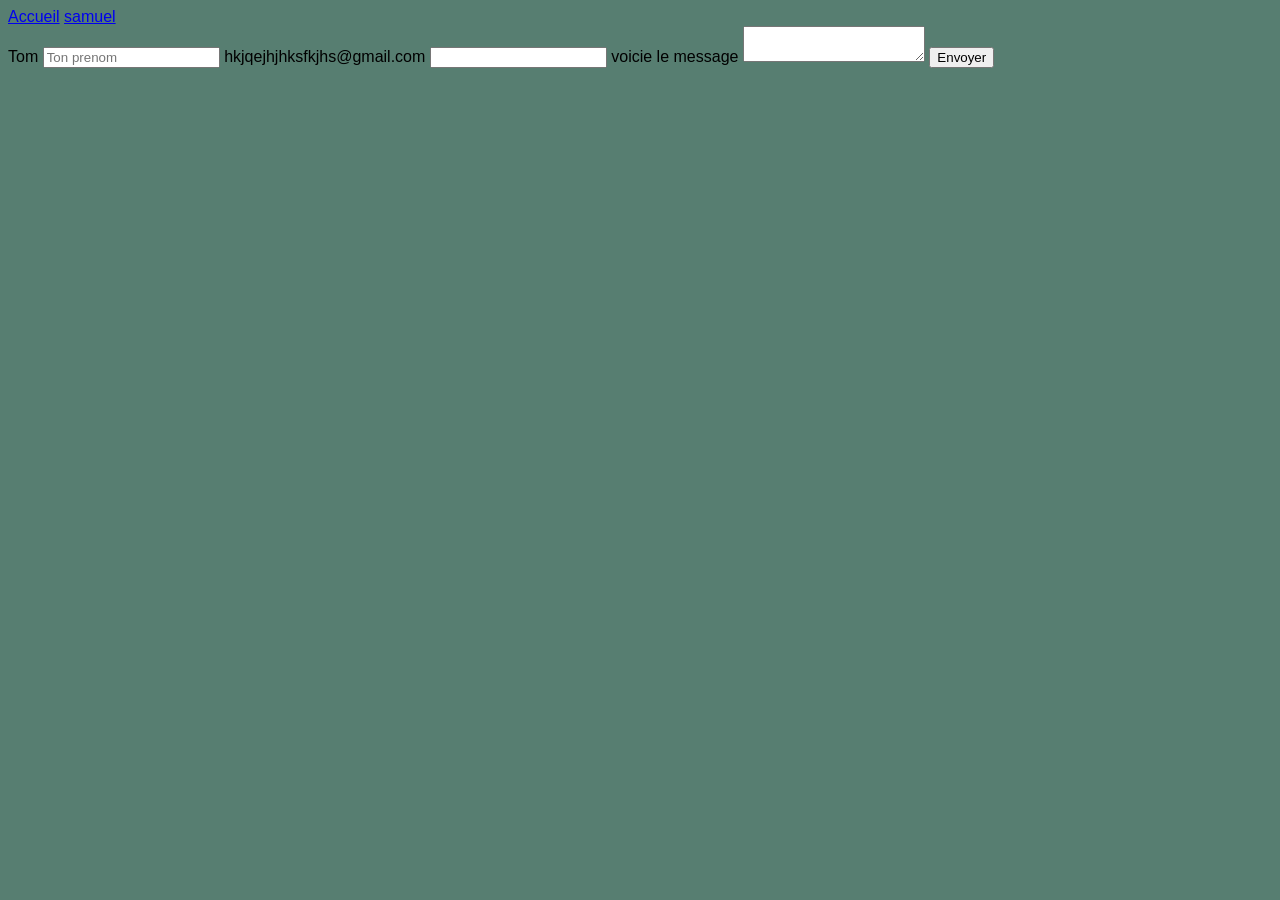
<file: contact.html>
<!DOCTYPE html>
<html lang="en">

<head>
    <link rel="stylesheet" href="style.css">
    <meta charset="UTF-8">
    <meta name="viewport" content="width=device-width, initial-scale=1.0">
    <title>Document</title>
</head>

<body>
    <header>
        <nav>
            <a href="index.html">Accueil</a>
            <a href="./details.html">samuel</a>

        </nav>
    </header>
    <main>
        <form>
            <label for="prenom">Tom</label>
            <input type="text" id="prenom" name="prenom" placeholder="Ton prenom" required>

            <label for="email">hkjqejhjhksfkjhs@gmail.com</label>
            <input type="email" id="email" name="email" required>

            <label for="message">voicie le message</label>
            <textarea id="message" name="message"></textarea>

            <button type="submit">Envoyer</button>
        </form>
    </main>



</body>

</html>
</file>
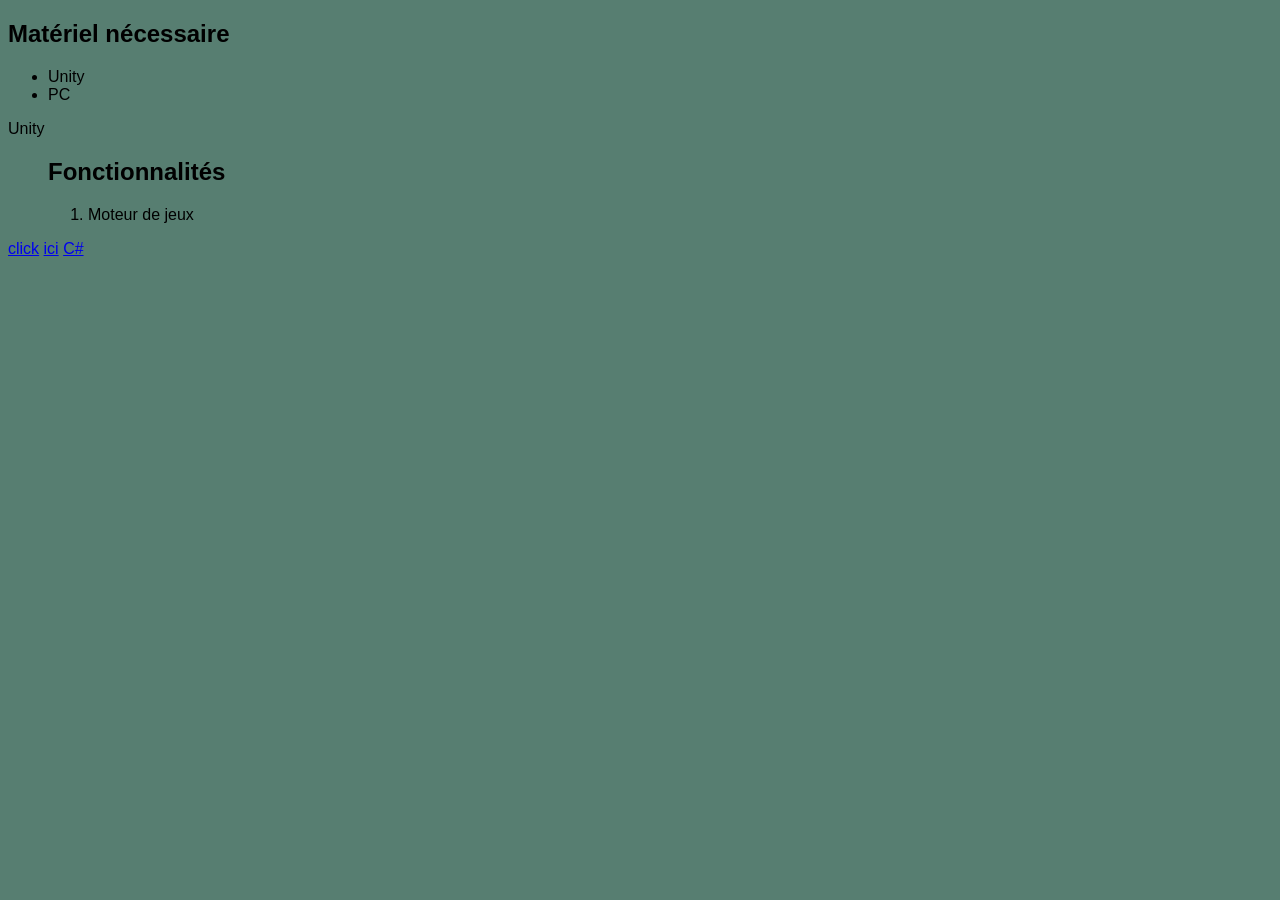
<file: details.html>
<!DOCTYPE html>
<html lang="en">

<head>
    <link rel="stylesheet" href="style.css">
    <meta charset="UTF-8">
    <meta name="viewport" content="width=device-width, initial-scale=1.0">
    <title>Document</title>
</head>

<body>
    <main>
        <section>
            <h1>Matériel nécessaire</h1>
            <ul>
                <li>Unity</li>
                <li>PC</li>
            </ul>
            <p>Unity</p>
        </section>
        <ul>
            <section>
                <h2>Fonctionnalités</h2>
                <ol>
                    <li>
                        Moteur de jeux
                    </li>
                </ol>
            </section>
        </ul>
    </main>
    <header>
        <nav>
            <a href="./contact.html">click</a>
            <a href="./index.html">ici</a>
            <a href="https://www.orsys.fr/formations/net.html?gad_source=1&gad_campaignid=1546608618&gbraid=0AAAAAD_J5ly87K_-72G_4oRJj0Vf986cc&gclid=EAIaIQobChMI663ttemYlwMVZ1JBAh14_wUFEAAYASAAEgLLV_D_BwE"
                target="_blank">C#</a>

        </nav>
    </header>
</body>

</html>
</file>
<file: style.css>
* { box-sizing: border-box; }
body {
    background-color:rgb(87, 126, 113);
    font-family: Arial, Helvetica sans-serif;
}
/* Style pour le titre principal */
#mon-titre-principal {
    font-size: 20px;
}

.container{
    max-width: 960px;
    margin: 0 auto;
    padding: 0 20px
}
</file>
